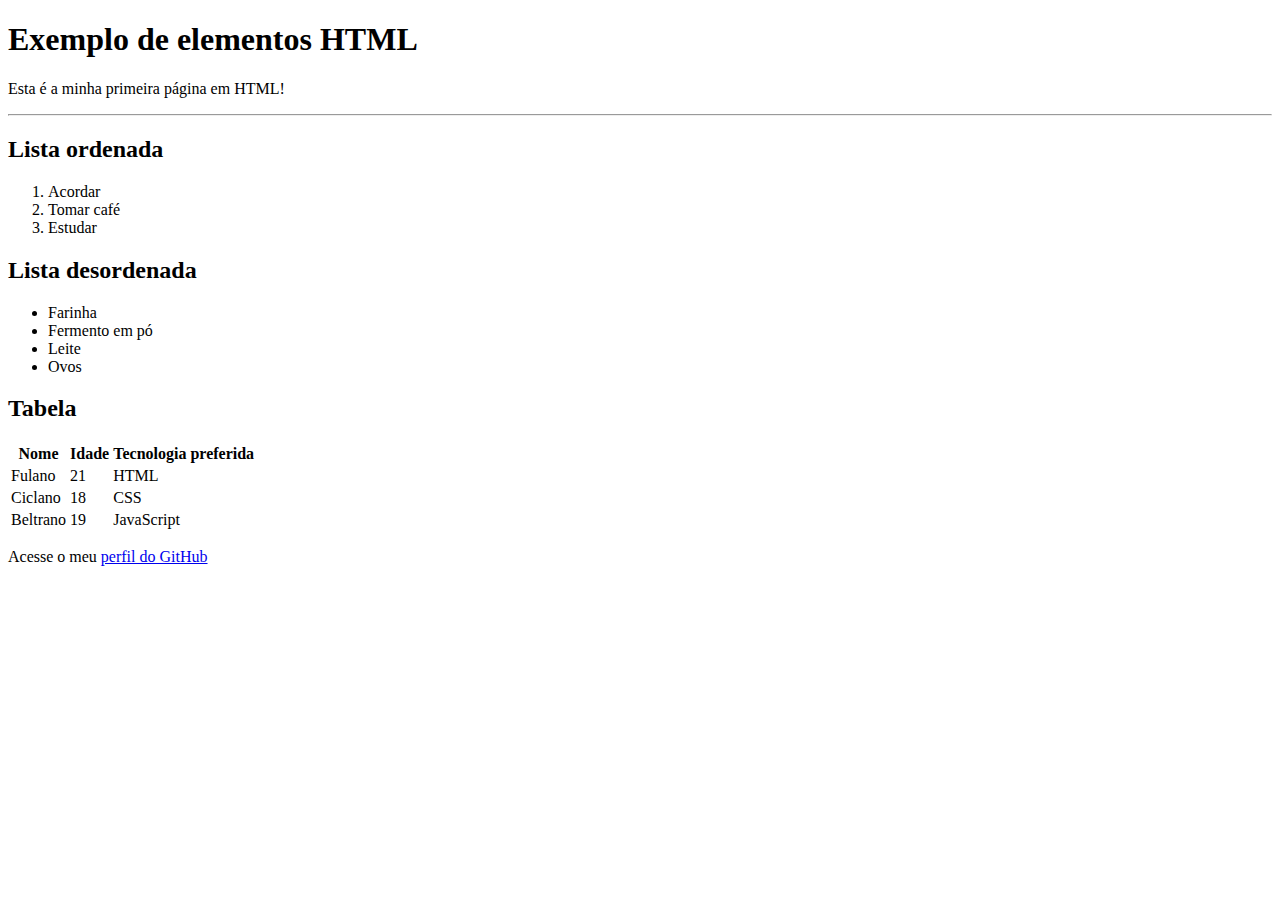
<file: index.html>
<!DOCTYPE html>

<html lang="pt-br">
    <head>
        <meta charset="UTF-8">
        <meta http-equiv="X-UA-Compatible" content="IE=edge">
        <meta name="viewport" content="width=device-width, initial-scale=1.0">
        <title>Document</title>
    </head>

    <body>
        <h1>Exemplo de elementos HTML</h1>
        <p>Esta é a minha primeira página em HTML!</p>
        <hr>
        <h2>Lista ordenada</h2>

        <ol>
            <li>Acordar</li>
            <li>Tomar café</li>
            <li>Estudar</li>
        </ol>

        <h2>Lista desordenada</h2>

        <ul>
            <li>Farinha</li>
            <li>Fermento em pó</li>
            <li>Leite</li>
            <li>Ovos</li>
        </ul>

        <h2>Tabela</h2>

        <table>
            <thead>
                <tr>
                    <th>Nome</th>
                    <th>Idade</th>
                    <th>Tecnologia preferida</th>
                </tr>
            </thead>

            <tbody>
                <tr>
                    <td>Fulano</td>
                    <td>21</td>
                    <td>HTML</td>
                </tr>

                <tr>
                    <td>Ciclano</td>
                    <td>18</td>
                    <td>CSS</td>
                </tr>

                <tr>
                    <td>Beltrano</td>
                    <td>19</td>
                    <td>JavaScript</td>
                </tr>
            </tbody>
        </table>

        <p>Acesse o meu <a href="https://github.com/LCavarcan">perfil do GitHub</a></p>
    </body>
</html>
</file>
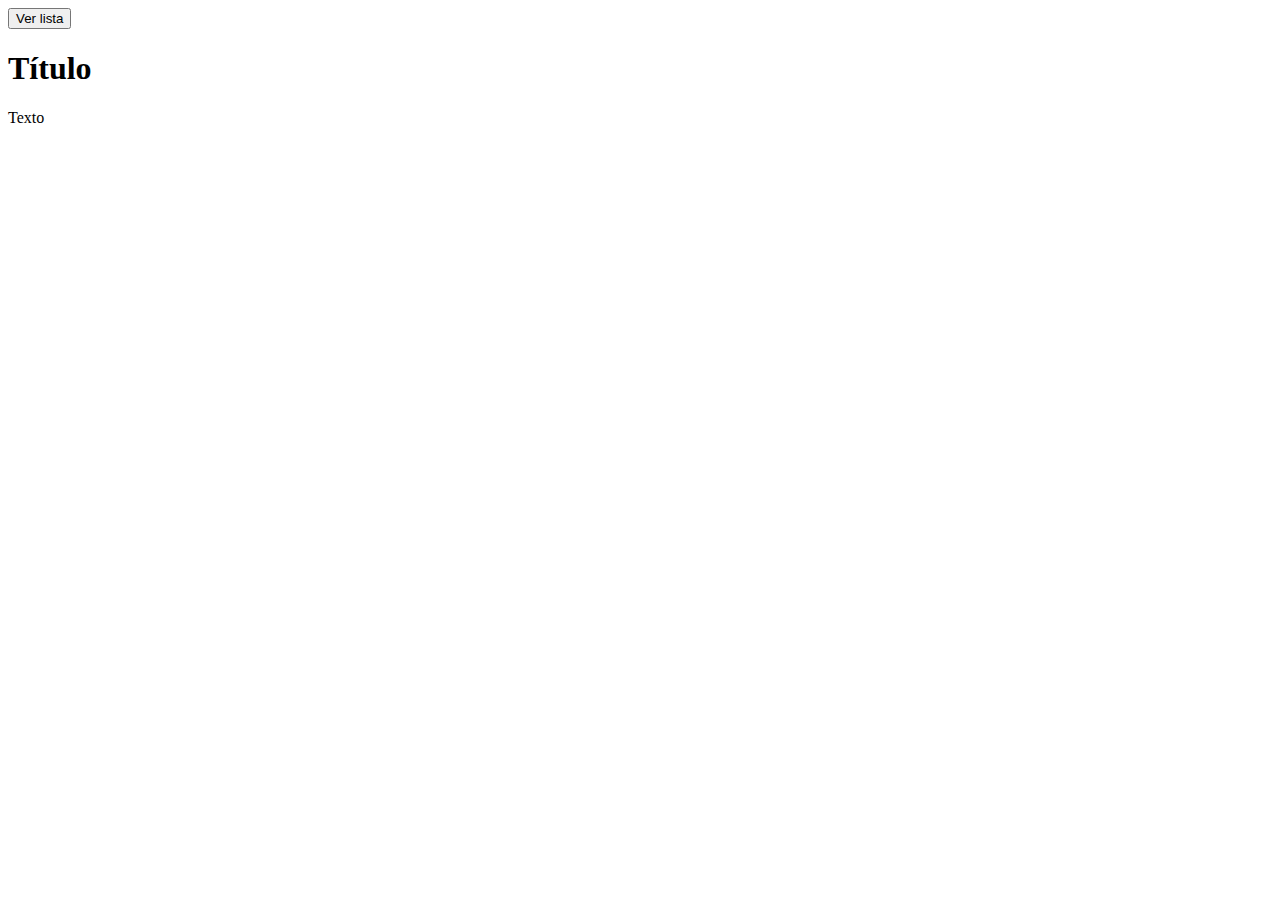
<file: Atividade-05/olamundo.html>
<!DOCTYPE html>
<html lang="pt-br">

<head>
    <meta charset="UTF-8">
    <meta http-equiv="X-UA-Compatible" content="IE=edge">
    <meta name="viewport" content="width=device-width, initial-scale=1.0">
    <title>Olá mundo</title>
</head>

<body>
    <!--<div id="titulo">Vascão campeão</div>

    <button onclick="voltar()">Anterior</button>
    <button onclick="adiantar">Avançar</button>

    <div id="largura">
        
    </div>

    <div id="fruta">
        Laranja
    </div>

    <div class="carro">
        Gol
    </div>

    <div class="carro">
        Camaro
    </div>

    <div class="carro">
        BMW
    </div>

    <div>div 1</div>
    <div class="div2">div 2</div>
    <br>
    <p id="p1">paragrafo 1</p>
    <p id="p2">Paragrafo 2</p>

    <div id="futebol-brasileiro">
        <div class="times">Flamengo</div>
        <div class="times">Botafogo</div>
        <div class="times">São Paulo</div>
    </div>

    <div id="futebol-europeu">
        <div class="times">Real Madrid</div>
        <div class="times">Barcelona</div>
        <div class="times">Juventus</div>
    </div>

    <p id="p1">Olá, mundo</p>

    <img id="imagem" src="" alt="">

    <div id="conteudo">

    </div>-->

    <button id="btn">Ver lista</button>

    <div>
        <h1>Título</h1>
        <p>Texto</p>
    </div>

    <p id="resultado"></p>

    <script src="js/app.js">
        //window.alert("Olá, mundo") //Mensagem de alerta na tela
    </script>
</body>

</html>
</file>
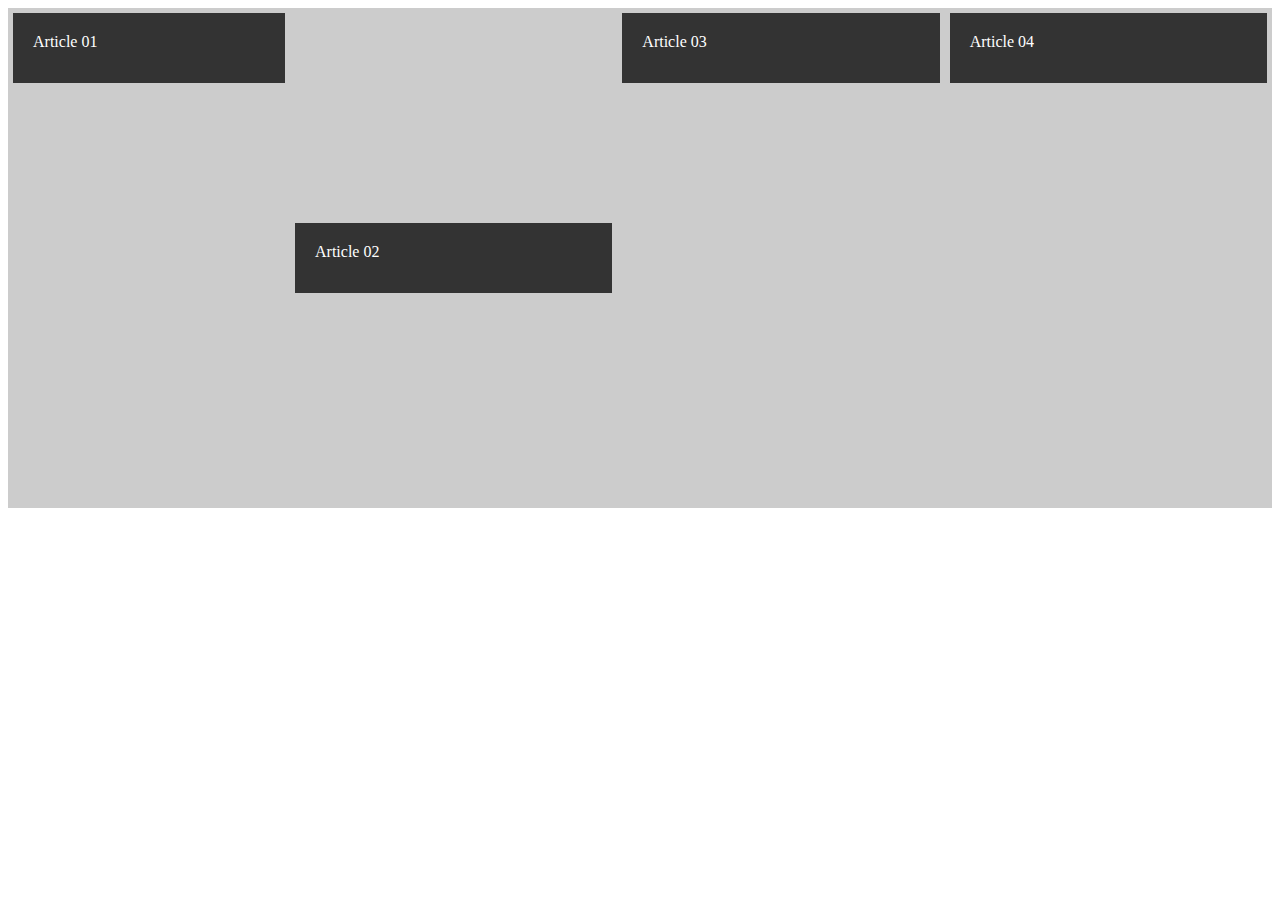
<file: Curso_Flexbox/flex.html>
<!DOCTYPE html>

<html lang="pt-br">
    <head>
        <meta charset="UTF-8">
        <meta http-equiv="X-UA-Compatible" content="IE=edge">
        <meta name="viewport" content="width=device-width, initial-scale=1.0">
        <link rel="stylesheet" href="css/style.css">
        <title>Flexbox</title>
    </head>
    <body>
        <section class="container">
            <article class="item article-01">
                Article 01
            </article>
            <article class="item article-02">
                Article 02
            </article>
            <article class="item article-03">
                Article 03
            </article>
            <article class="item article-04">
                Article 04
            </article>
        </section>
    </body>
</html>
</file>
<file: Curso_Flexbox/css/style.css>
.container {
    background-color: #ccc;
    height: 500px;
    display: flex;
    flex-direction: row; /* row | column | row-reverse | column-reverse */
    flex-wrap: nowrap; /* nowrap | wrap | wrap-reverse */
    /*flex-flow: row wrap; /* flex-flow: flex-drection flex-wrap */
    justify-content: flex-start; /* flex-start | flex-end | center | space-between | space-around */
    align-items: stretch; /* stretch | flex-start | flex-end | baseline */
    /*align-content: flex-start; /* Alinhamento vertical quando os itens tiverem uma quebra */ /* flex-start | flex-end | center | space-between | space-around | stretch */
}

.item {
    background-color: #333;
    color: #fff;
    padding: 20px;
    margin: 5px;
    width: 30px;
    height: 30px;

    /*flex-grow: 1; /* 0 - Cada um tem sua largura normal / 1 - Todos os itens tem o mesmo valor */
    /*flex-basis: 300px; /* Largura inicial dos itens */
    /*flex-shrink: 1;*/

    flex: 1 1 300px; /* Nessa ordem - flex-grow flex-shrink flex-basis */
}

.article-01 {
    /*order: 3; /* Define a ordem que vai aparecer */
    /*flex-grow: 3; /* Ocupa 3 vezes mais o espaço extra do que os outros itens */
    flex-shrink: 3; /* Assume 1 tamanho 3 vezes menor que os outros */
}

.article-02 {
    align-self: center; /* Não funciona se o align-content estiver definido no container pai, pois os itens assumirão o valor colocado lá */
}
</file>
